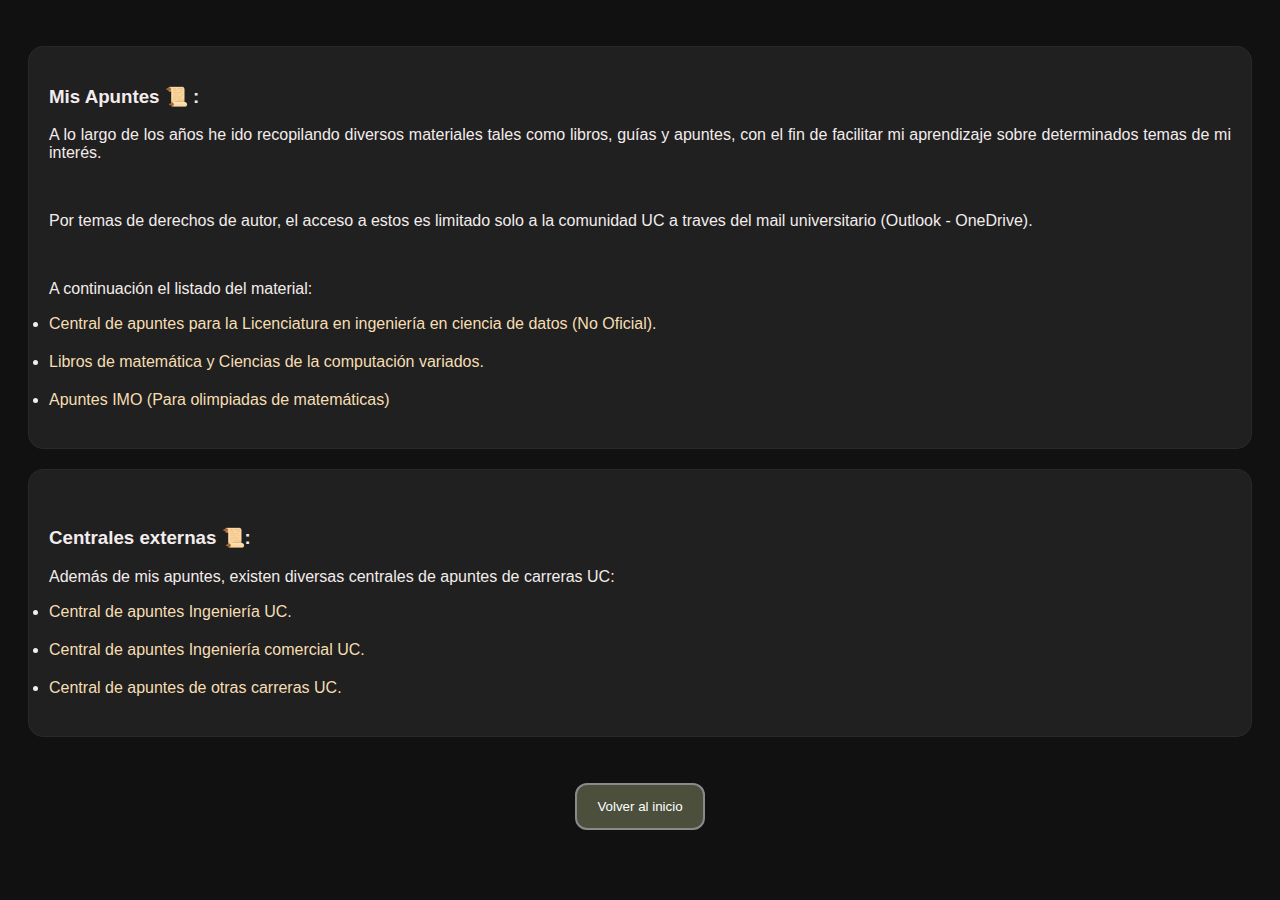
<file: material/apuntes.html>
<!DOCTYPE html>
<html>
<head>
    <meta charset="UTF-8">
    <br>
    <title>Apuntes, libros y guías 📚</title>
    <link rel="stylesheet" href="style.css">
</head>
<body>
    <div class="curved-box">
        <h3>Mis Apuntes 📜 :</h3>
        <p> A lo largo de los años he ido recopilando diversos materiales tales como libros, guías y apuntes,
            con el fin de facilitar mi aprendizaje sobre determinados temas de mi interés.</p>
        <br>
        <p>Por temas de derechos de autor, el acceso a estos es limitado solo a la comunidad UC a traves del mail universitario (Outlook - OneDrive).</p>
        <br>
        <p>A continuación el listado del material:</p>
        <list>
            <li><a href="https://uccl0-my.sharepoint.com/:f:/g/personal/ibgarrido_uc_cl/EsOUTlOZKVdEjDc_Lw2SsYoB5rgTeUPANbrDsDcTEX6ZsQ?e=Obj7yD">Central de apuntes para la Licenciatura en ingeniería en ciencia de datos (No Oficial).</a></li>
            <br>
            <li><a href="https://uccl0-my.sharepoint.com/:f:/g/personal/ibgarrido_uc_cl/EmJ0EWM-hjNEi3nbx81kFlQB5fyOd0BRJlTk_HcU78_Enw?e=YcaNNx"> Libros de matemática y Ciencias de la computación variados. </a></li>
            <br>
            <li><a href="https://uccl0-my.sharepoint.com/:f:/g/personal/ibgarrido_uc_cl/EpvyAygpqNNCppBhJ33A3sIBNMQzT70ryP-ZA6lZNjdw-g?e=6ShNyY">Apuntes IMO (Para olimpiadas de matemáticas) </a></li>
        </list>
        <br>
    </div>
    <div class="curved-box">  <br>
        <h3>Centrales externas 📜:</h3>
        <p>Además de mis apuntes, existen diversas centrales de apuntes de carreras UC:</p>
        <list>
            <li><a href="https://drive.google.com/drive/folders/1l4cNWDdb8adQ-ERcZ9ujpaVCd63HJKRm ">Central de apuntes Ingeniería UC.</a></li>
            <br>
            <li><a href="https://drive.google.com/drive/u/1/folders/0B1NrAU8_Clx8SXlZM0tqbWIyTms?resourcekey=0-gtj1K5lWu_UBOLlJcPYKAA ">Central de apuntes Ingeniería comercial UC.</a></li>
            <br>
            <li><a href="https://consejeriasuperior.cl/central-de-apuntes/ ">Central de apuntes de otras carreras UC.</a></li>

        </list>
        <br>
    </div>
    <br>
    <div class="center-container">
        <button class="button" onclick="window.location.href='../index.html'">Volver al inicio</button>
    </div>
    <script src="../assets/scripts/cursor.js"></script>


</body>
</html>
</file>
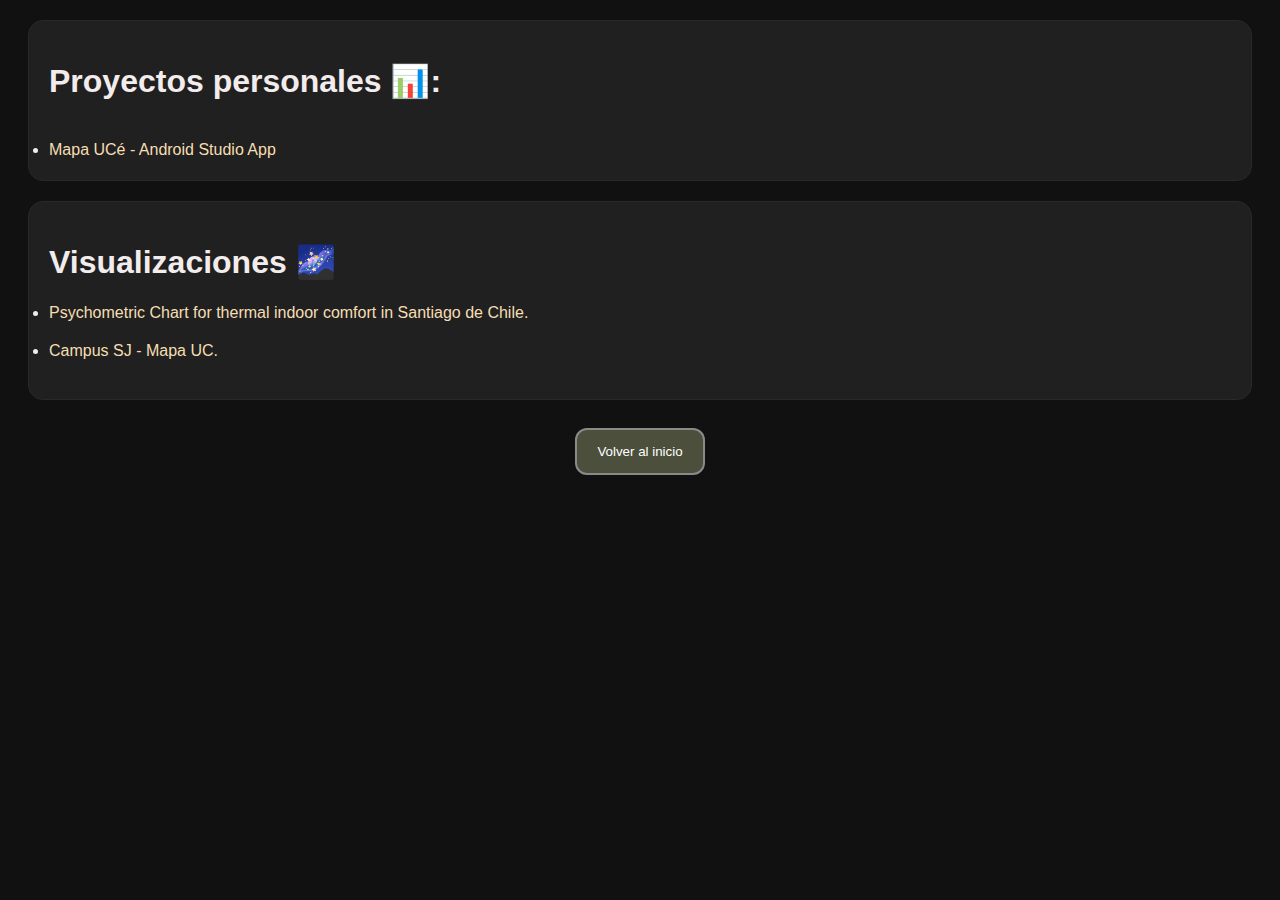
<file: projects/projects.html>
<!DOCTYPE html>
<html>
<head>
    <meta charset="UTF-8">
    <title>Proyectos 📊</title>
    <link rel="stylesheet" href="style.css">
</head>
<body>
    <div class="curved-box">
        <h1>Proyectos personales 📊:</h1>
        <br>

        <list>
            <li><a href="mapaUC/download.html">Mapa UCé - Android Studio App</a></li>
        </list>
    </div>

    <div class="curved-box">
        <h1>Visualizaciones 🌌</h1>
        <list>
            <li><a href="https://eccuc.github.io/fondecyt/higrometric/hygrometric.html">Psychometric Chart for thermal indoor comfort in Santiago de Chile.</a></li>
            <br>
        </list>
        <list>
            <li><a href="mapaUC/map.html">Campus SJ - Mapa UC.</a></li>
            <br>
        </list>
    </div>

    <div class="center-container">
        <button class="button" onclick="window.location.href='../index.html'">Volver al inicio</button>
    </div>
    <script src="../assets/scripts/cursor.js"></script>
    
    
</body>
</html>
</file>
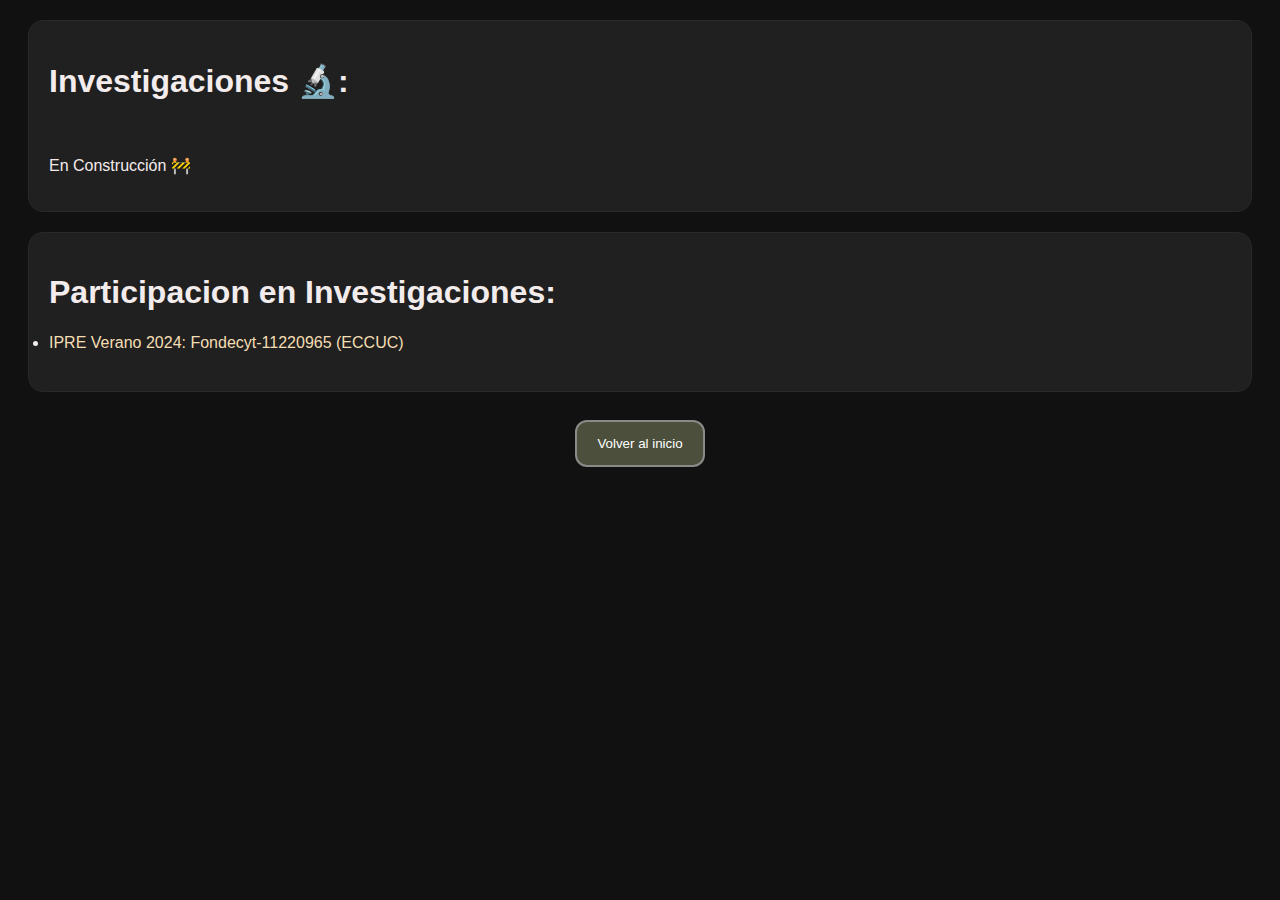
<file: research/investigaciones.html>
<!DOCTYPE html>
<html>
<head>
    <meta charset="UTF-8">
    <title>Investigaciones 🔬</title>
    <link rel="stylesheet" href="style.css">
</head>
<body>
    <div class="curved-box">
        <h1>Investigaciones 🔬:</h1>
        <br>
        <p>En Construcción 🚧</p>
    </div>
    <div class="curved-box">
        <h1>Participacion en Investigaciones:</h1>
        <list>
            <li><a href="">IPRE Verano 2024: Fondecyt-11220965 (ECCUC)</a></li>
            <br>

    </div>
    <div class="center-container">
        <button class="button" onclick="window.location.href='../index.html'">Volver al inicio</button>
    </div>
    
    
</body>
<script src="../assets/scripts/cursor.js"></script>
</html>
</file>
<file: material/style.css>
header {
  font-size: 24px; /* Set the desired font size in pixels, em, rem, etc. */
  font-weight: bold;
  text-align: center;
  /* Additional styles if needed */
}
list li a {
  color: wheat; /* Change the color to your desired color */
  text-decoration: none; /* Remove underline from links if needed */
  line-height: 20px;
}

body {
  background-color: #121111;
  font-size: 16px;
  text-align: justify;
  font-family: 'Poppins', sans-serif;
  color: rgb(243, 236, 236);
  transition: all 0.5s;
}

.curved-box {

  background-color: #202020;
  border: 1.5px solid #292929;
  border-radius: 15px;
  margin: 20px;
  padding: 20px;
}


button {
  background-color: #4b4f3c;
  color: white;
  padding: 14px 20px;
  border: 2px solid #8a8a89;
  margin: 8px 0;
  cursor: pointer;
  border-radius: 12px;
}

.center-container {
  text-align: center;
}

:root {
  --custom-cursor-url: url('../assets/cursors/frame_00.png');
}

@keyframes customCursor {
  0% { cursor: var(--custom-cursor-url), auto; }
  10% { cursor: url('../assets/cursors/frame_00.png'), auto; }
  20% { cursor: url('../assets/cursors/frame_02.png'), auto; }
  30% { cursor: url('../assets/cursors/frame_03.png'), auto; }
  40% { cursor: url('../assets/cursors/frame_04.png'), auto; }
  50% { cursor: url('../assets/cursors/frame_05.png'), auto; }
  60% { cursor: url('../assets/cursors/frame_06.png'), auto; }
  70% { cursor: url('../assets/cursors/frame_07.png'), auto; }
  80% { cursor: url('../assets/cursors/frame_08.png'), auto; }
  90% { cursor: url('../assets/cursors/frame_09.png'), auto; }
  100% { cursor: url('../assets/cursors/frame_10.png'), auto; }
}

:root:hover {
  animation: customCursor 1s steps(10) infinite; /* Adjust the duration and steps as needed */
}
</file>
<file: projects/style.css>
header {
  font-size: 24px; /* Set the desired font size in pixels, em, rem, etc. */
  font-weight: bold;
  text-align: center;
  /* Additional styles if needed */
}
list li a {
  color: wheat; /* Change the color to your desired color */
  text-decoration: none; /* Remove underline from links if needed */
  line-height: 20px;
}


body {
  background-color: #121111;
  font-size: 16px;
  text-align: justify;
  font-family: 'Poppins', sans-serif;
  color: rgb(243, 236, 236);
  transition: all 0.5s;
}

.curved-box {

  background-color: #202020;
  border: 1.5px solid #292929;
  border-radius: 15px;
  margin: 20px;
  padding: 20px;
  

}

button {
  background-color: #4b4f3c;
  color: white;
  padding: 14px 20px;
  border: 2px solid #8a8a89;
  margin: 8px 0;
  cursor: pointer;
  border-radius: 12px;
}

.center-container {
  text-align: center;
}

:root {
  --custom-cursor-url: url('../assets/cursors/frame_00.png');
}

@keyframes customCursor {
  0% { cursor: var(--custom-cursor-url), auto; }
  10% { cursor: url('../assets/cursors/frame_00.png'), auto; }
  20% { cursor: url('../assets/cursors/frame_02.png'), auto; }
  30% { cursor: url('../assets/cursors/frame_03.png'), auto; }
  40% { cursor: url('../assets/cursors/frame_04.png'), auto; }
  50% { cursor: url('../assets/cursors/frame_05.png'), auto; }
  60% { cursor: url('../assets/cursors/frame_06.png'), auto; }
  70% { cursor: url('../assets/cursors/frame_07.png'), auto; }
  80% { cursor: url('../assets/cursors/frame_08.png'), auto; }
  90% { cursor: url('../assets/cursors/frame_09.png'), auto; }
  100% { cursor: url('../assets/cursors/frame_10.png'), auto; }
}

:root:hover {
  animation: customCursor 1s steps(10) infinite; /* Adjust the duration and steps as needed */
}
</file>
<file: research/style.css>
header {
  font-size: 24px; /* Set the desired font size in pixels, em, rem, etc. */
  font-weight: bold;
  text-align: center;
  /* Additional styles if needed */
}
list li a {
  color: wheat; /* Change the color to your desired color */
  text-decoration: none; /* Remove underline from links if needed */
  line-height: 20px;
}


body {
  background-color: #121111;
  font-size: 16px;
  text-align: justify;
  font-family: 'Poppins', sans-serif;
  color: rgb(243, 236, 236);
  transition: all 0.5s;
}

.curved-box {

  background-color: #202020;
  border: 1.5px solid #292929;
  border-radius: 15px;
  margin: 20px;
  padding: 20px;
  

}

button {
  background-color: #4b4f3c;
  color: white;
  padding: 14px 20px;
  border: 2px solid #8a8a89;
  margin: 8px 0;
  cursor: pointer;
  border-radius: 12px;
}

.center-container {
  text-align: center;
}

:root {
  --custom-cursor-url: url('../assets/cursors/frame_00.png');
}

@keyframes customCursor {
  0% { cursor: var(--custom-cursor-url), auto; }
  10% { cursor: url('../assets/cursors/frame_00.png'), auto; }
  20% { cursor: url('../assets/cursors/frame_02.png'), auto; }
  30% { cursor: url('../assets/cursors/frame_03.png'), auto; }
  40% { cursor: url('../assets/cursors/frame_04.png'), auto; }
  50% { cursor: url('../assets/cursors/frame_05.png'), auto; }
  60% { cursor: url('../assets/cursors/frame_06.png'), auto; }
  70% { cursor: url('../assets/cursors/frame_07.png'), auto; }
  80% { cursor: url('../assets/cursors/frame_08.png'), auto; }
  90% { cursor: url('../assets/cursors/frame_09.png'), auto; }
  100% { cursor: url('../assets/cursors/frame_10.png'), auto; }
}

:root:hover {
  animation: customCursor 1s steps(10) infinite; /* Adjust the duration and steps as needed */
}
</file>
